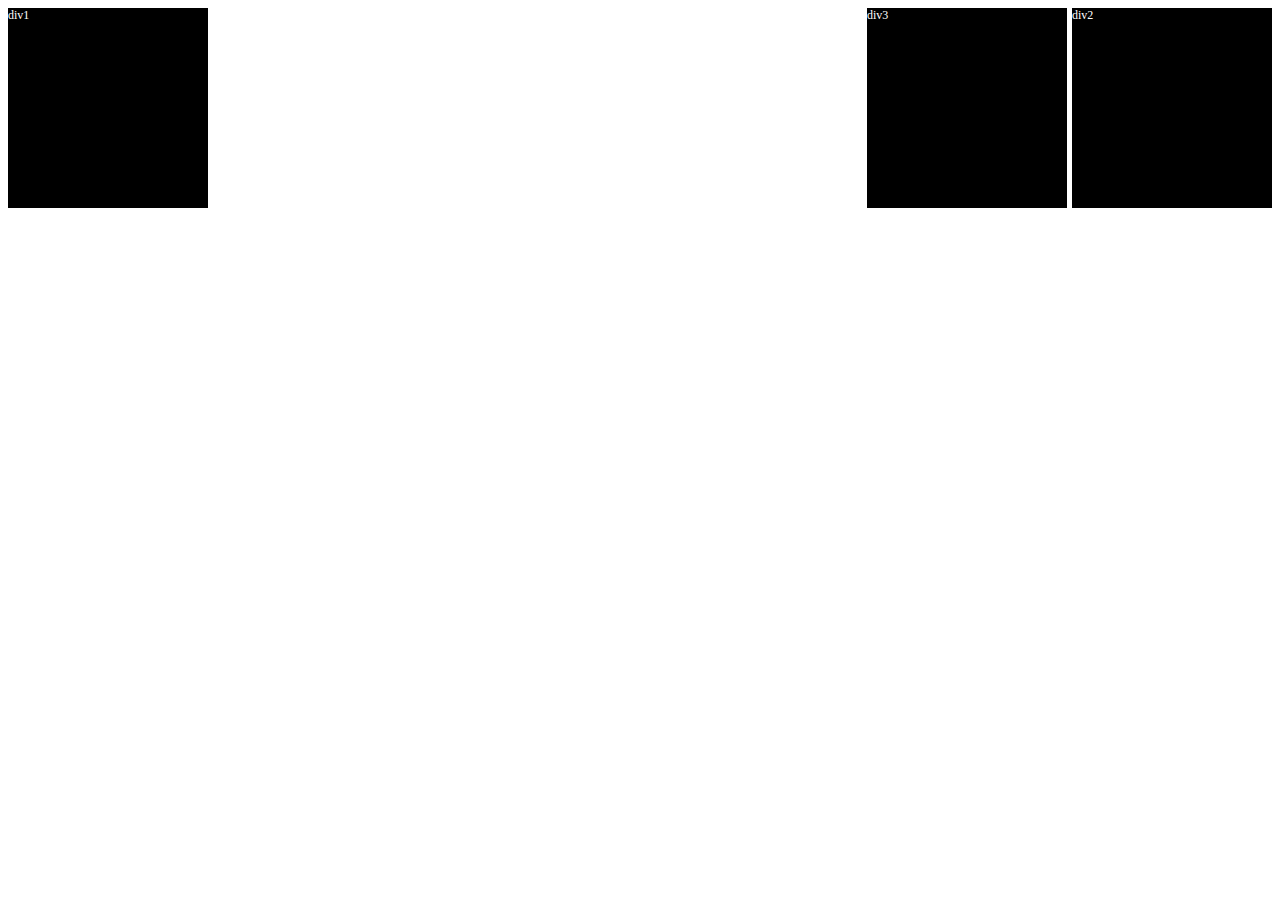
<file: Chalange1/index.html>
<!DOCTYPE html>
<html lang="en">
<head>
    <meta charset="UTF-8">
    <meta name="viewport" content="width=device-width, initial-scale=1.0">
    <title>Document</title>
    <link rel="stylesheet" href="style.css">
</head>
<body>
    <div class="main-container">
        <div class="container1">
            <div class="div1">div1</div>
            
        </div>
    
        <div class="container2">
            <div class="div2">div2</div>
            <div class="div3">div3</div>
        </div>
    </div>
</body>
</html>
</file>
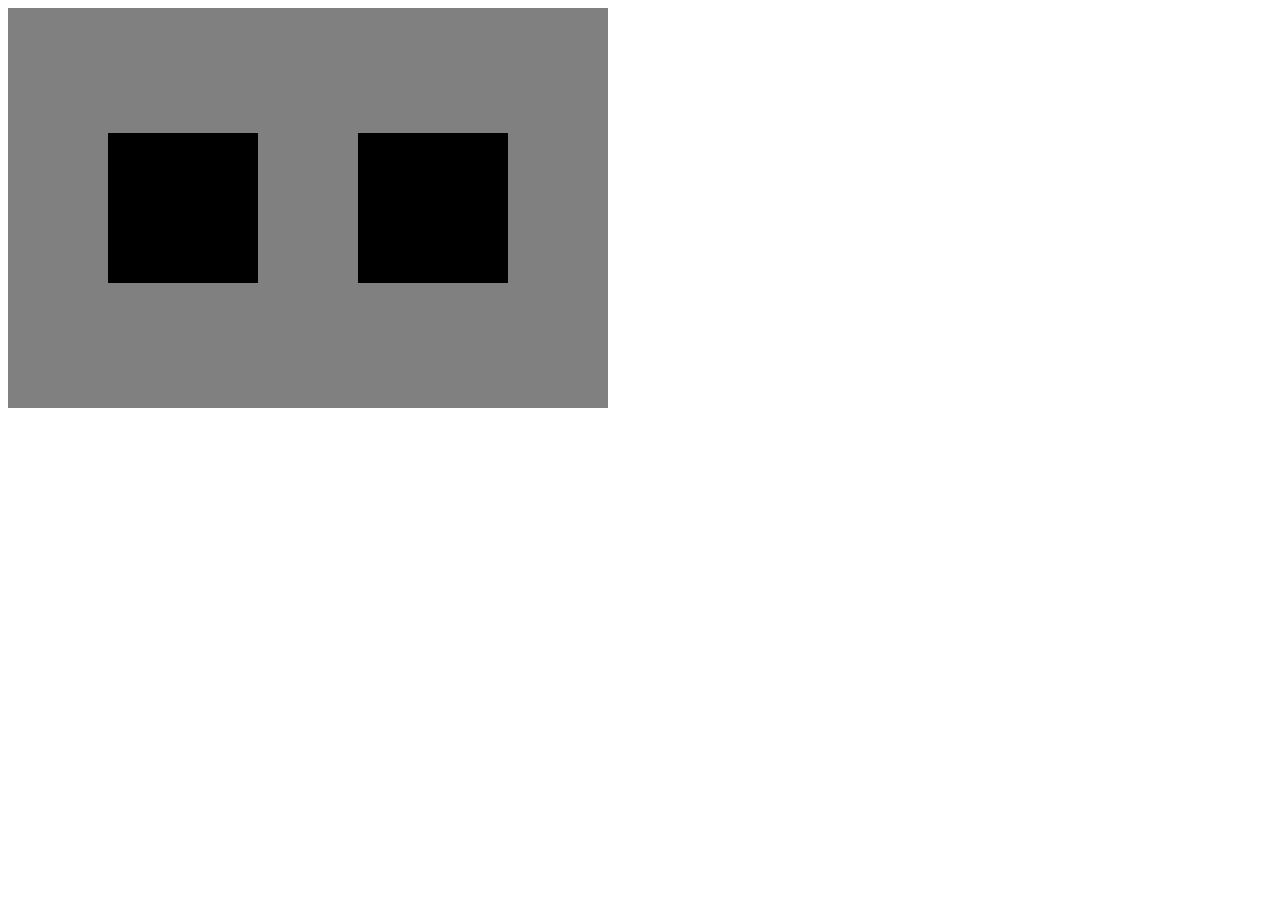
<file: chalange10/index.html>
<!DOCTYPE html>
<html lang="en">
<head>
    <meta charset="UTF-8">
    <meta name="viewport" content="width=device-width, initial-scale=1.0">
    <title>Document</title>
    <link rel="stylesheet" href="style.css">
</head>
<body>
    <div class="main">
        <div class="box1"></div>
        <div class="box2"></div>
    </div>
</body>
</html>
</file>
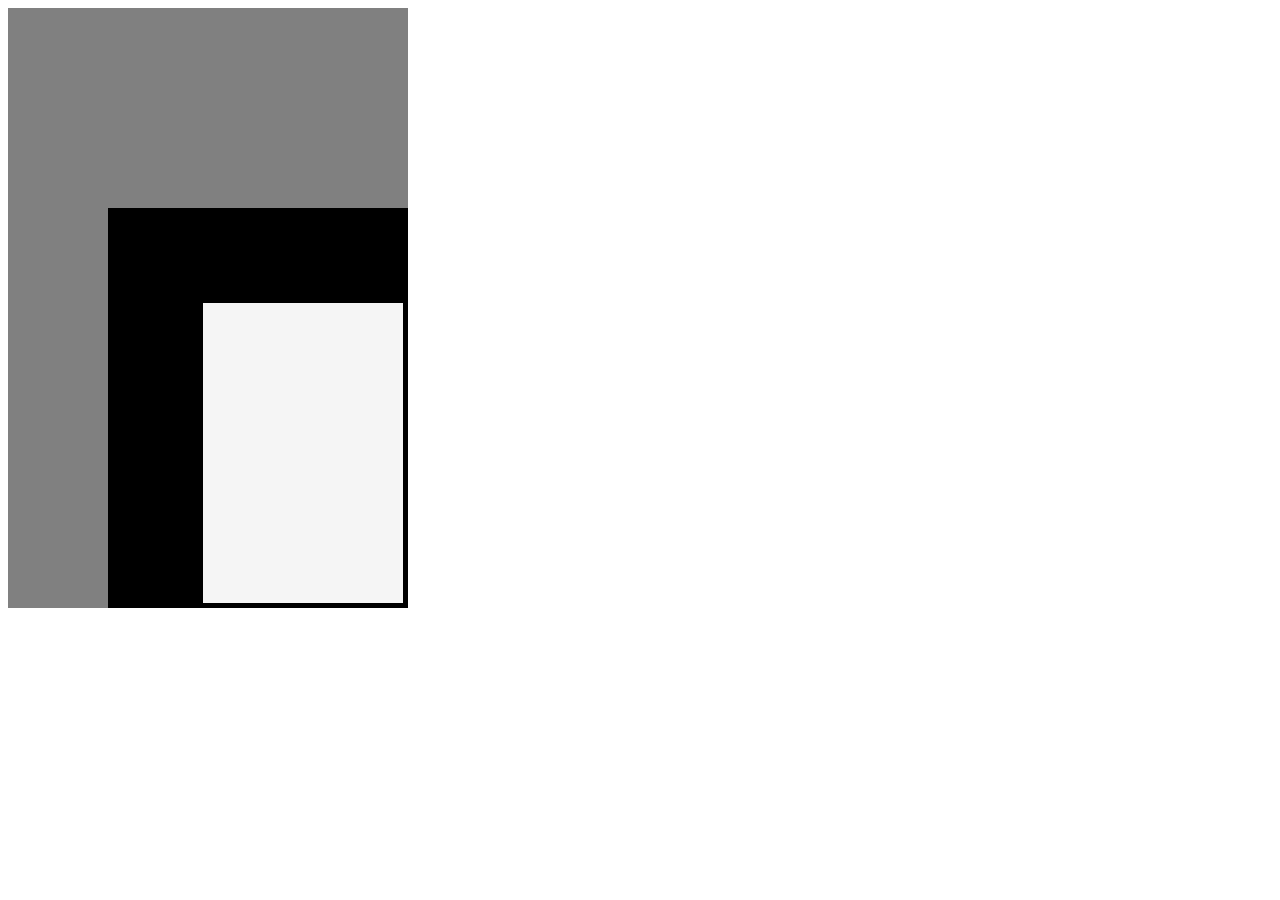
<file: chalange11/index.html>
<!DOCTYPE html>
<html lang="en">
<head>
    <meta charset="UTF-8">
    <meta name="viewport" content="width=device-width, initial-scale=1.0">
    <title>Document</title>
    <link rel="stylesheet" href="style.css">
</head>
<body>
    <div class="box1">
        <div class="box2">
            <div class="box3"></div>
        </div>
    </div>
</body>
</html>
</file>
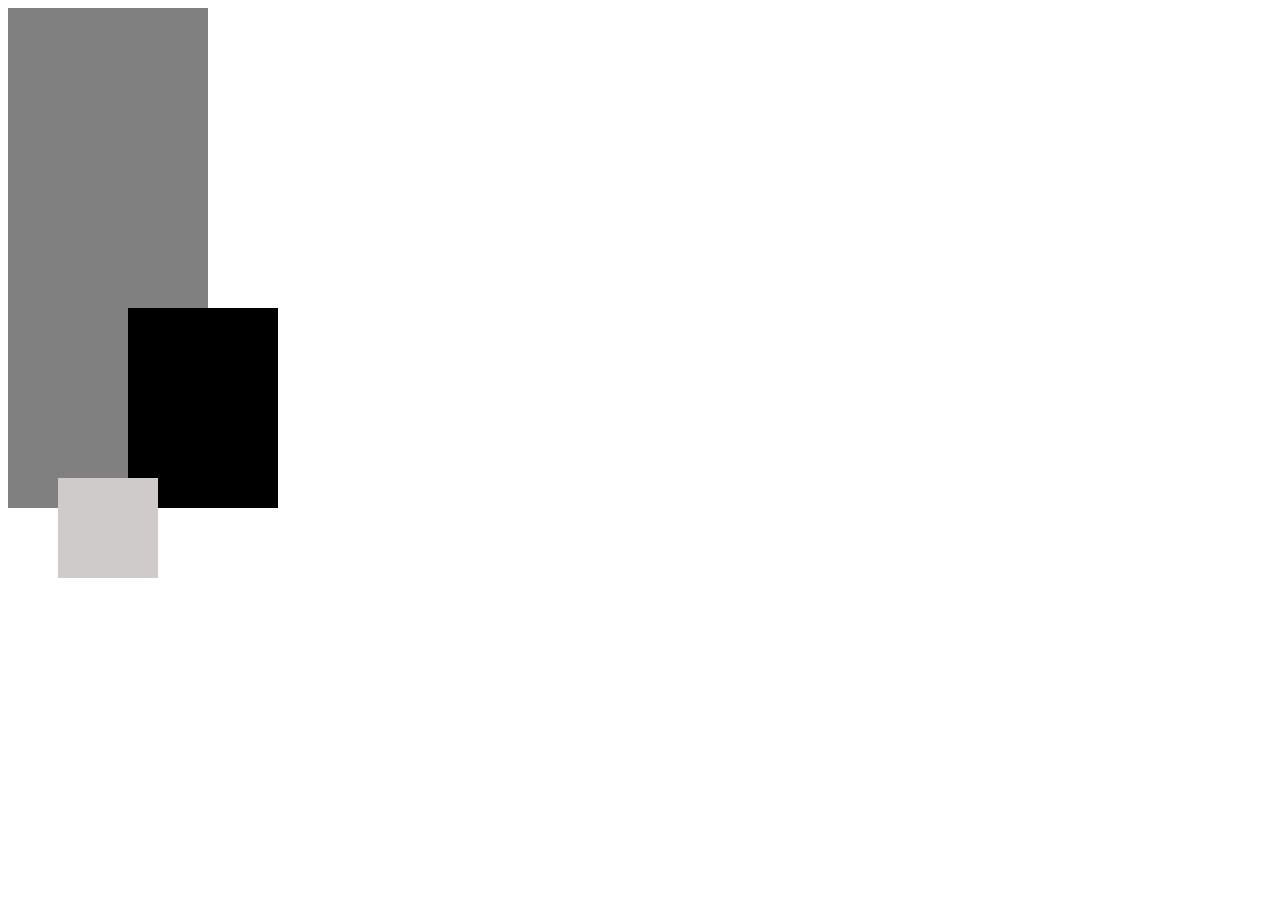
<file: chalange12/index.html>
<!DOCTYPE html>
<html lang="en">
  <head>
    <meta charset="UTF-8" />
    <meta name="viewport" content="width=device-width, initial-scale=1.0" />
    <title>Document</title>
    <link rel="stylesheet" href="style.css" />
  </head>
  <body>
    <div class="main">
      <div class="box1"></div>
      <div class="box2"></div>
      <div class="box3"></div>
    </div>
  </body>
</html>
</file>
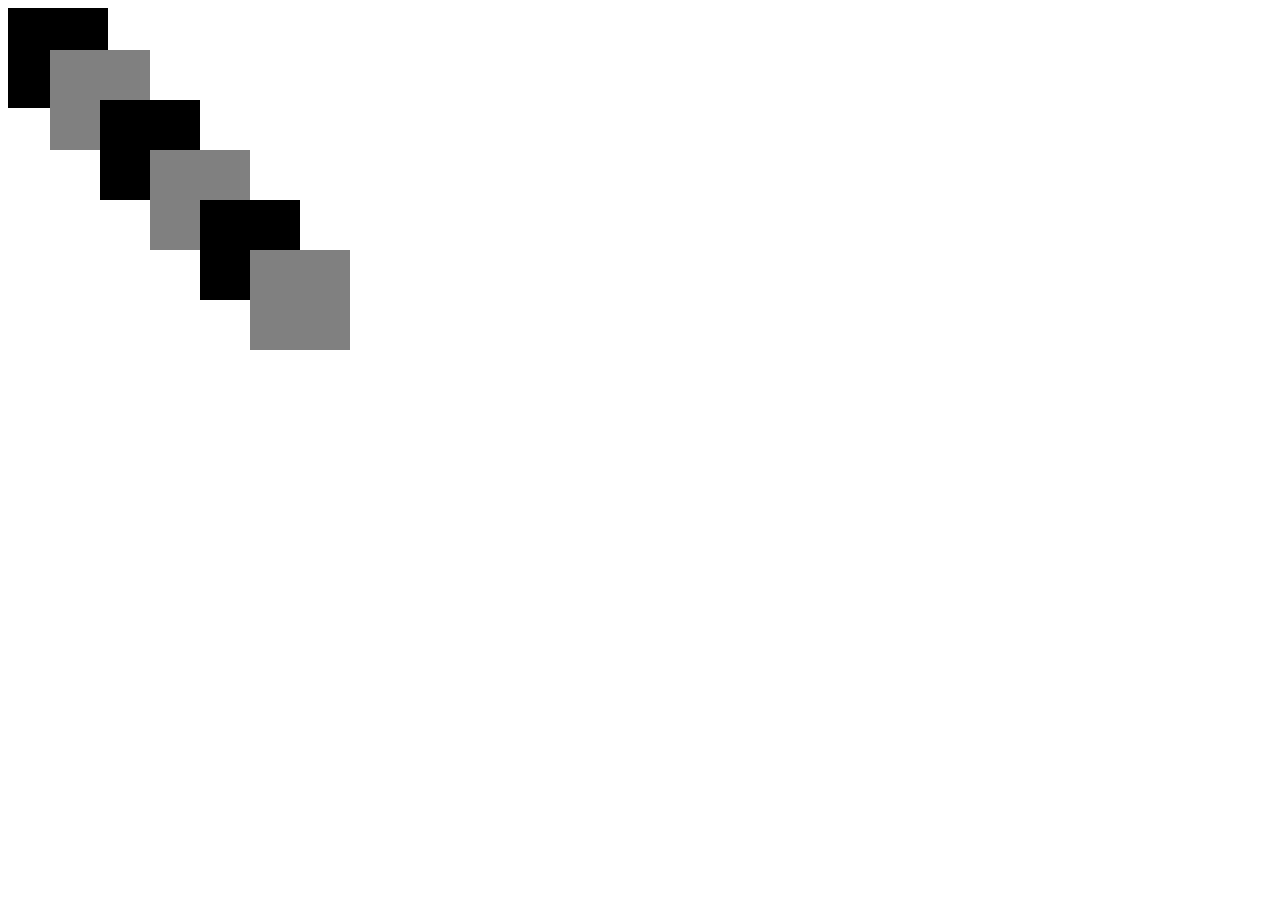
<file: chalange13/index.html>
<!DOCTYPE html>
<html lang="en">
<head>
    <meta charset="UTF-8">
    <meta name="viewport" content="width=device-width, initial-scale=1.0">
    <title>Document</title>
    <link rel="stylesheet" href="style.css">
</head>
<body>
    <div class="main">
        <div class="box1"></div>
        <div class="box2"></div>
        <div class="box3"></div>
        
        <div class="box4"></div>
        <div class="box5"></div>
        <div class="box6"></div>

    </div>
</body>
</html>
</file>
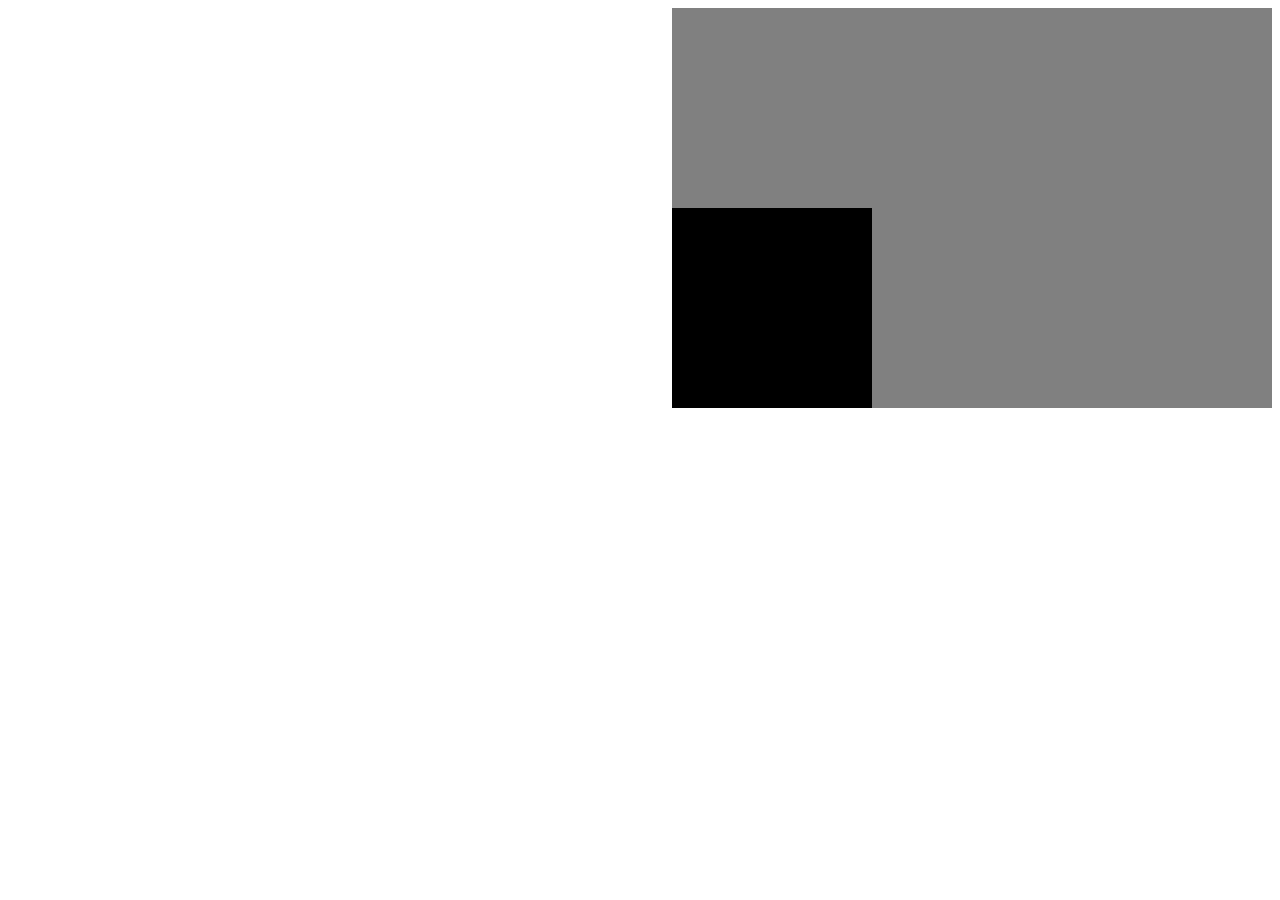
<file: chalange14/index.html>
<!DOCTYPE html>
<html lang="en">
<head>
    <meta charset="UTF-8">
    <meta name="viewport" content="width=device-width, initial-scale=1.0">
    <title>Document</title>
    <link rel="stylesheet" href="style.css">
</head>
<body>
    <div class="main">
        <div class="box1"></div>
    </div>
</body>
</html>
</file>
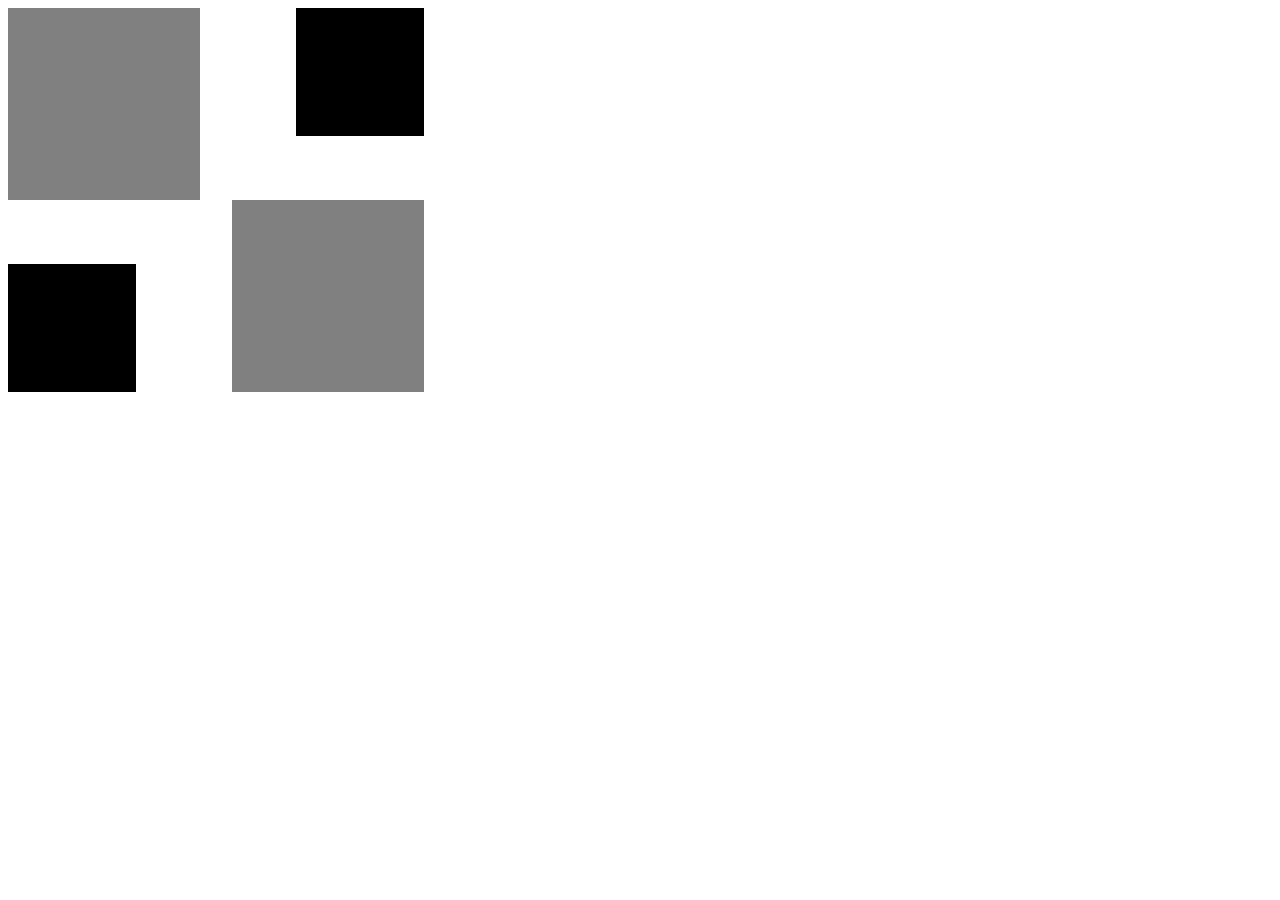
<file: chalange15/index.html>
<!DOCTYPE html>
<html lang="en">
<head>
  <meta charset="UTF-8">
  <meta name="viewport" content="width=device-width, initial-scale=1.0">
  <title>Document</title>
  <link rel="stylesheet" href="style.css">
</head>
<body>
  <div class="main">
    <div class="container">
      <div class="box1"></div>
      <div class="box2"></div>
    </div>
    <div class="container">
      <div class="contain"><div class="box2"></div></div>
      <div class="box1"></div>
    </div>
  </div>
</body>
</html>
</file>
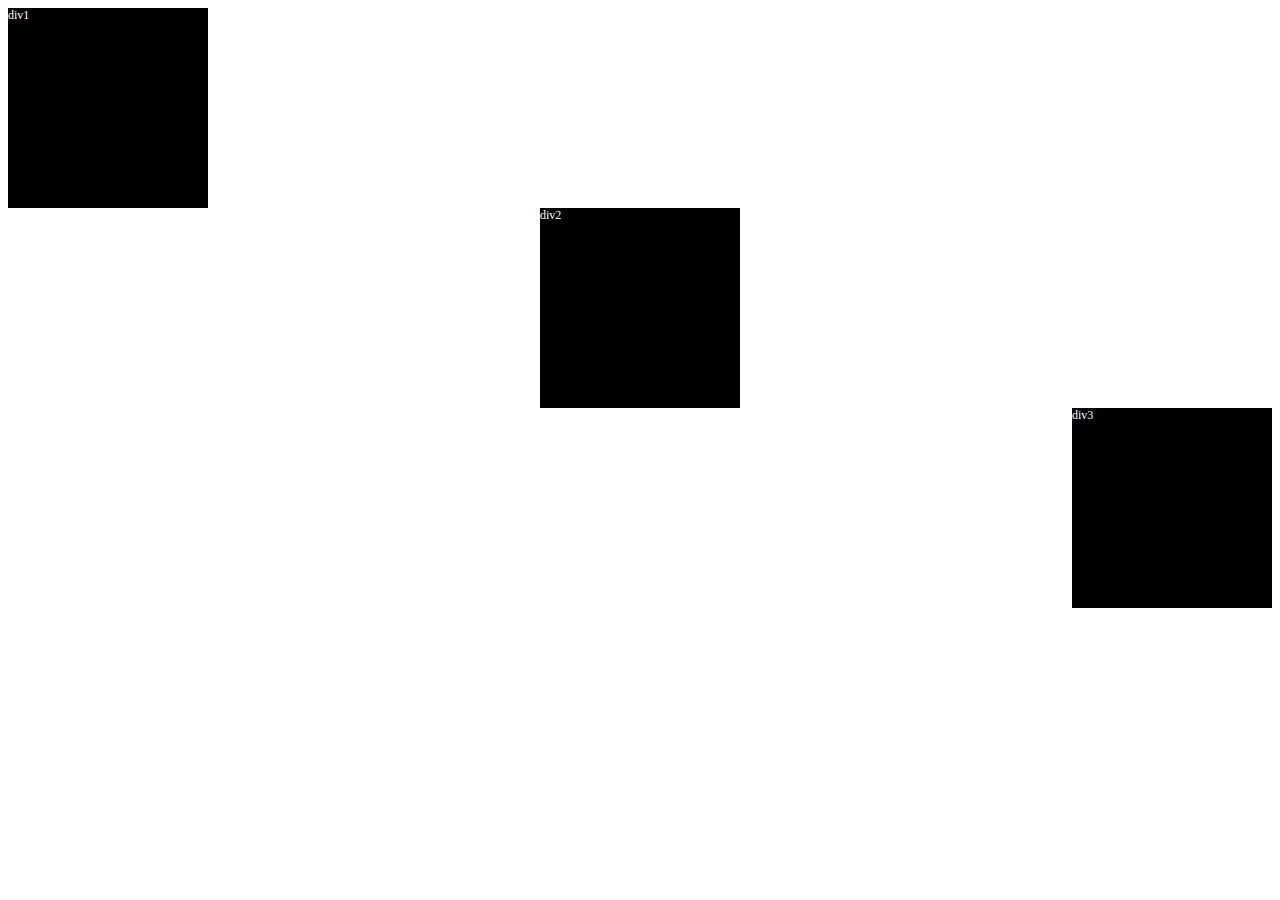
<file: chalange2/index.html>
<!DOCTYPE html>
<html lang="en">
<head>
    <meta charset="UTF-8">
    <meta name="viewport" content="width=device-width, initial-scale=1.0">
    <title>Document</title>
    <link rel="stylesheet" href="style.css">
</head>
<body>
    <div class="main-container">
        <div class="container1">
            <div class="box1">div1</div>
          </div>
          <div class="container2">
              <div class="box2">div2</div>
            </div>
            <div class="container3">
              <div class="box3">div3</div>
            </div>
    </div>
    
</body>
</html>
</file>
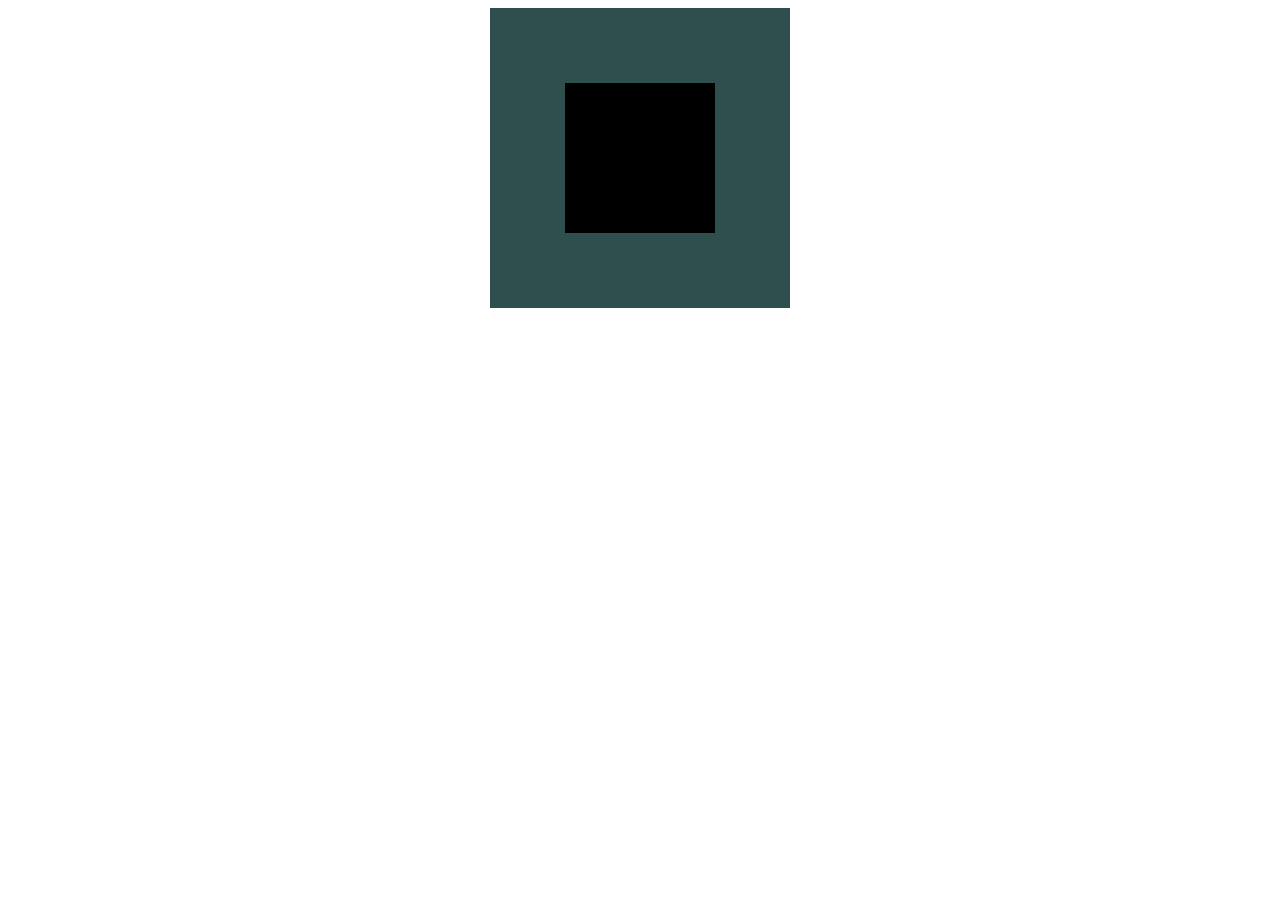
<file: chalange3/index.html>
<!DOCTYPE html>
<html lang="en">
<head>
    <meta charset="UTF-8">
    <meta name="viewport" content="width=device-width, initial-scale=1.0">
    <title>Document</title>
    <link rel="stylesheet" href="style.css">
</head>
<body>
    <div class="main-container">
        <div class="box1"></div>
    </div>
</body>
</html>
</file>
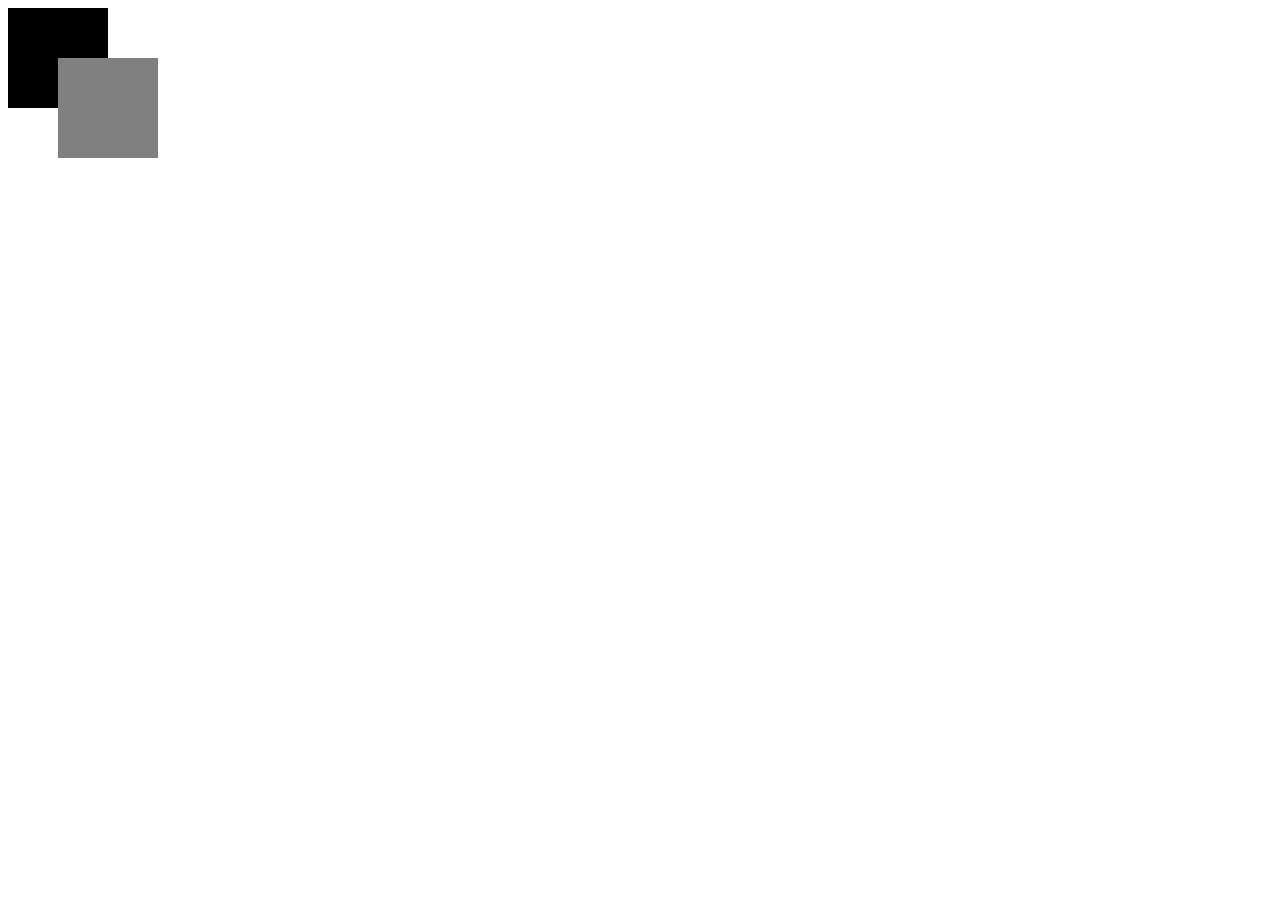
<file: chalange4/index.html>
<!DOCTYPE html>
<html lang="en">
  <head>
    <meta charset="UTF-8" />
    <meta name="viewport" content="width=device-width, initial-scale=1.0" />
    <title>Document</title>
    <link rel="stylesheet" href="style.css" />
  </head>
  <body>
    <div class="main">
        <div class="box1">
            <div class="box2"></div>
        </div>

    </div>
  </body>
</html>
</file>
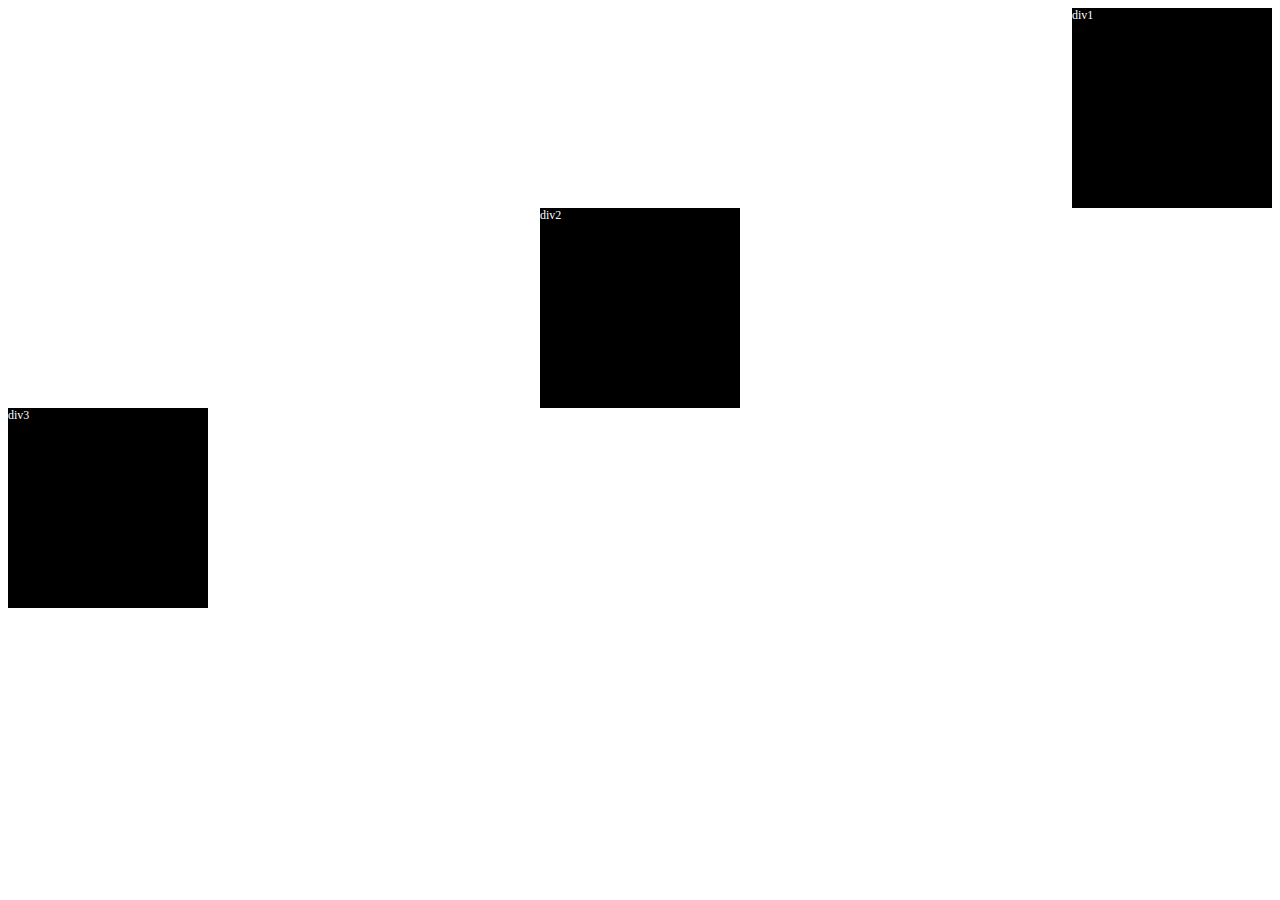
<file: chalange5/index.html>
<!DOCTYPE html>
<html lang="en">
<head>
    <meta charset="UTF-8">
    <meta name="viewport" content="width=device-width, initial-scale=1.0">
    <title>Document</title>
    <link rel="stylesheet" href="style.css">
</head>
<body>
    <div class="main-container">
        <div class="container1">
            <div class="box1">div1</div>
          </div>
          <div class="container2">
              <div class="box2">div2</div>
            </div>
            <div class="container3">
              <div class="box3">div3</div>
            </div>
    </div>
</body>
</html>
</file>
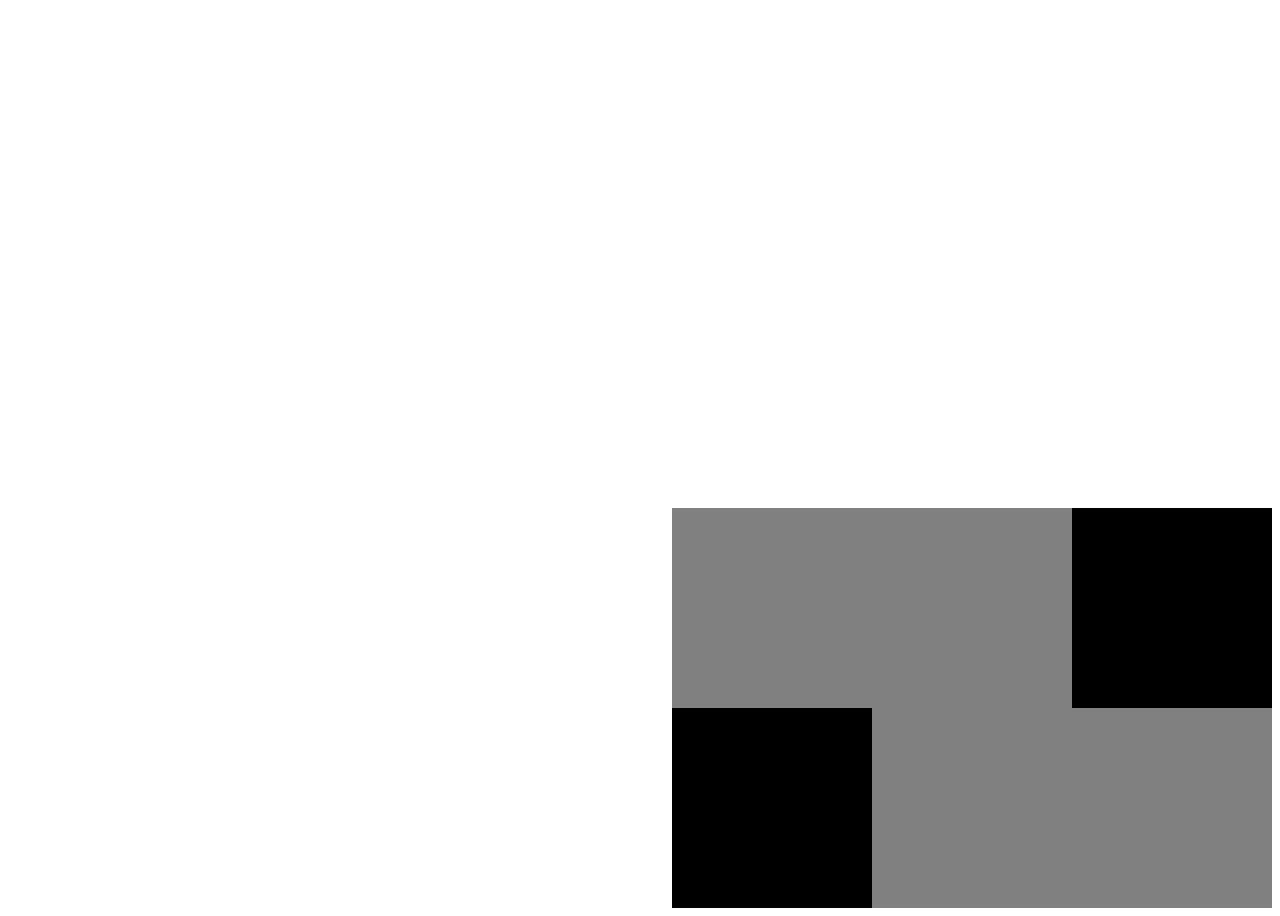
<file: chalange6/index.html>
<!DOCTYPE html>
<html lang="en">
<head>
    <meta charset="UTF-8">
    <meta name="viewport" content="width=device-width, initial-scale=1.0">
    <title>Document</title>
    <link rel="stylesheet" href="style.css">
</head>
<body>
    <div class="main">
        
        <div class="container1">
            <div class="box1"></div>
          </div>
          <div class="container2">
              <div class="box2"></div>
            </div>
    </div>
</body>
</html>
</file>
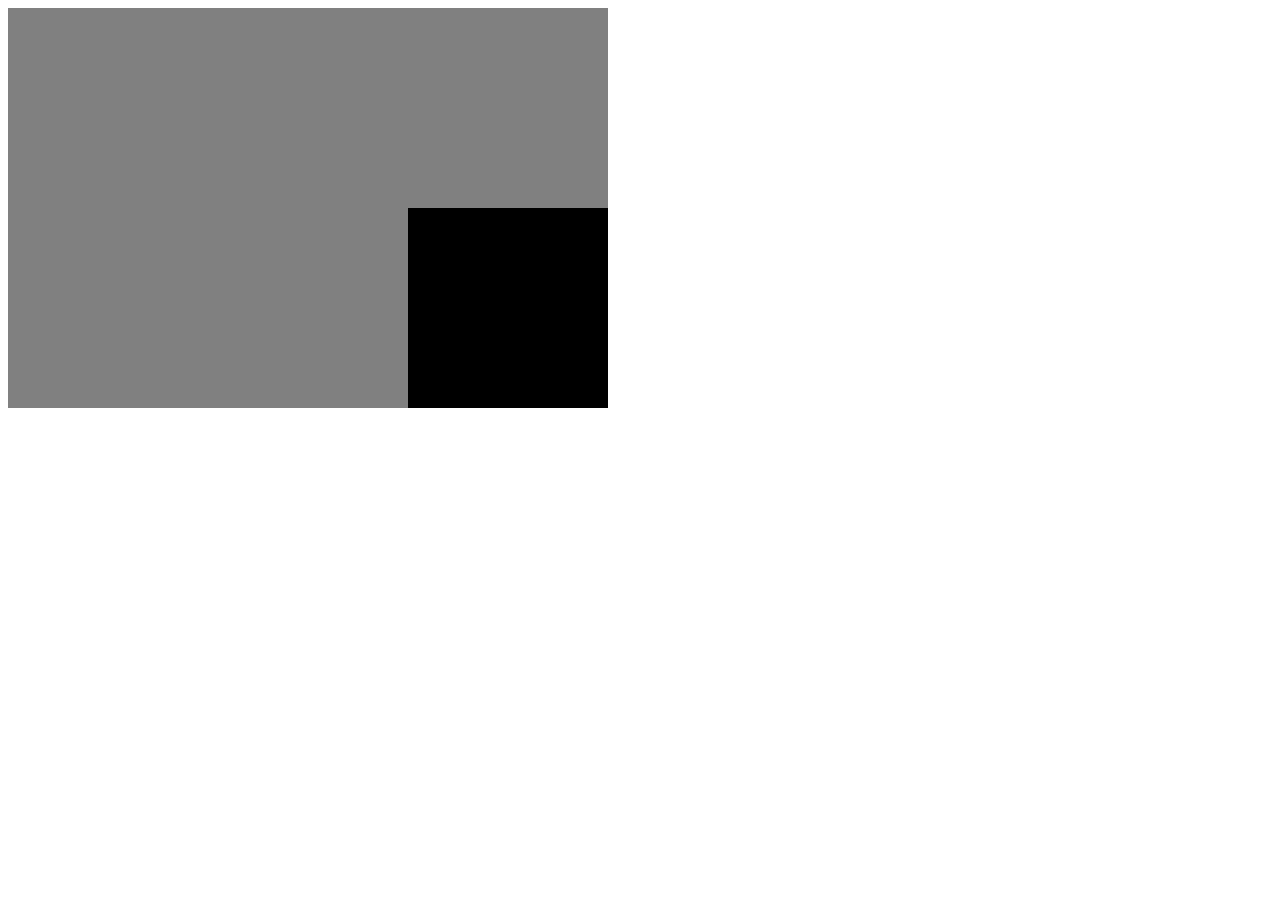
<file: chalange7/index.html>
<!DOCTYPE html>
<html lang="en">
<head>
    <meta charset="UTF-8">
    <meta name="viewport" content="width=device-width, initial-scale=1.0">
    <title>Document</title>
    <link rel="stylesheet" href="style.css">
</head>
<body>
    <div class="main">
        <div class="box1"></div>
        <div class="box2"></div>
        <div class="box3"></div>
    </div>
</body>
</html>
</file>
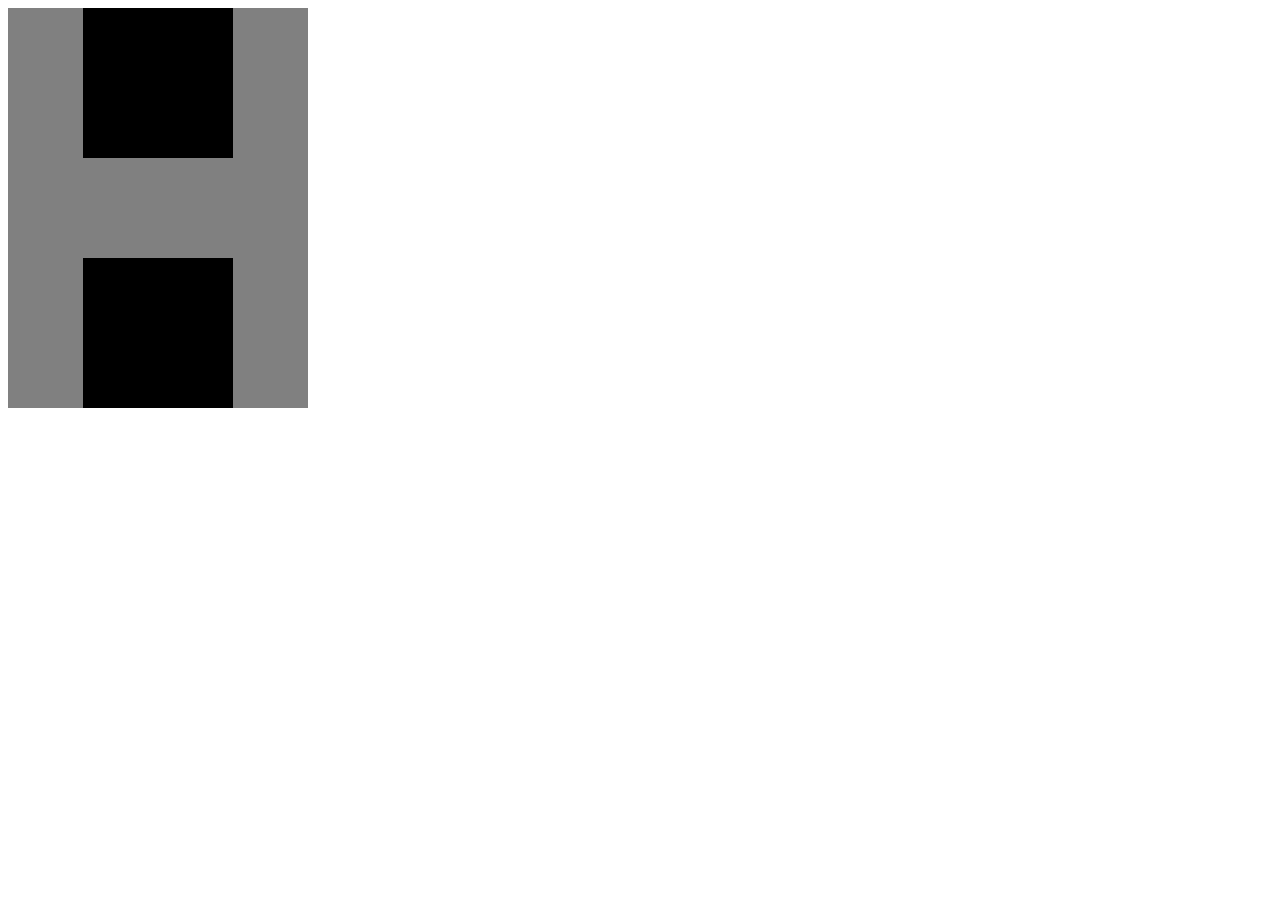
<file: chalange9/index.html>
<!DOCTYPE html>
<html lang="en">
<head>
    <meta charset="UTF-8">
    <meta name="viewport" content="width=device-width, initial-scale=1.0">
    <title>Document</title>
    <link rel="stylesheet" href="style.css">
</head>
<body>
    <div class="main">
        <div class="box1"></div>
        <div class="box2"></div>
        
    </div>
</body>
</html>
</file>
<file: Chalange1/style.css>
.main-container{
    display: flex;
    justify-content: space-between;
 }
  .div1,.div2,.div3{
    width: 200px;
    height: 200px;
    background-color: black;
    color: white;
    font-size: 12px;
  }
.container1{
    display: flex;
    flex-direction: row;
  }
  
.container2{
    display: flex;
    flex-direction: row-reverse;
    gap: 5px;
  }
</file>
<file: chalange10/style.css>
.main{
    height: 400px;
    width: 600px;
    background-color: grey;
    display: flex;
    flex-direction: row;
    justify-content: space-evenly;
    align-items: center;
}
.box1,.box2{
    height: 150px;
    width: 150px;
    background-color: black;
}
</file>
<file: chalange11/style.css>
.box1{
    height: 600px;
    width: 400px;
    background-color: grey;
    display: flex;
  justify-content: flex-end;
  align-items: flex-end;
  position: relative;
}

.box2{
    height: 400px;
    width: 300px;
    background-color: black;
    display: flex;
  justify-content: flex-end;
  align-items: flex-end;
  position: relative;
}
.box3{
    height: 300px;
    width: 200px;
    background-color: whitesmoke;
    margin: 5px 5px;
}
</file>
<file: chalange12/style.css>
.box3 {
    width: 100px;
    height: 100px;
    background-color: rgb(208, 203, 203);
    position: absolute;
    bottom: -70px;
    left: 50px;
    z-index: 1;
  }
  .main {
    height: 500px;
    width: 200px;
    background-color: gray;
    position: relative;
  }
  
  .box1 {
    background-color: gray;
    position: absolute;
    bottom: -50px;
    right: 0;
    z-index: 1;
  }
  .box2{
    background-color: black;
    height: 200px;
    width: 150px;
    position: absolute;
    bottom: 0;
    right: -70px;
  }
</file>
<file: chalange13/style.css>
div{
    height: 100px;
    width: 100px;
}


 .box1{

    background-color: black;
    
}
 .box2{
    
    background-color: grey;
    position: absolute;
   left: 50px;
   top:50px ;
 } 
 .box3{
    position: absolute;
    left: 100px;
    top:100px ;
    background-color: black;
 }
 .box4{
    background-color: grey;
    position: absolute;
   left: 150px;
   top:150px ;
 }
 .box5{
    background-color: black;
    position: absolute;
    left: 200px;
    top:200px ;
 }
 .box6{
    background-color: grey;
    position: absolute;
   left: 250px;
   top:250px ;
 }




/* /* div:nth-of-type(2n){
    background-color: grey;
   
} */

/* div:nth-last-of-type(3n){
    background-color: black;
}  */
</file>
<file: chalange14/style.css>
body {
  display: flex;
  justify-content: flex-end;
  align-items: flex-end;
}

.box1 {
  width: 200px;
  height: 200px;
  background-color: black;
  color: white;
}
.main {
  height: 400px;
  width: 600px;
  background-color: grey;
  display: flex;
  justify-content: flex-start;
  align-items: flex-end;
  position: relative;
}
</file>
<file: chalange15/style.css>
.main {
    width: 50vw;
    display: flex;
    gap: 2rem;
  }
  .container {
    display: flex;
    flex-direction: column;
    gap: 4rem;
  }

  .contain {
    width: 15vw;
    display: flex;
    justify-content: end;
  }

  .box1 {
    width: 15vw;
    height: 15vw;
    background-color: grey;
  }

  .box2 {
    width: 10vw;
    height: 10vw;
    background-color: black;
  }
</file>
<file: chalange2/style.css>
.box1,
.box2,
.box3 {
  width: 200px;
  height: 200px;
  background-color: black;
  color: white;
  font-size: 12px;
}
.container2 {
  display: flex;
  justify-content: center;
}
.container3 {
  display: flex;
  justify-content: end;
}
</file>
<file: chalange3/style.css>
.main-container {
  height: 300px;
  width: 300px;
  background-color: darkslategrey;
  display: flex;
  align-items: center;
  justify-content: center;
  margin: auto;
}
.box1 {
  height: 150px;
  width: 150px;
  background-color: black;
  color: white;
}
</file>
<file: chalange4/style.css>
.box1{
    height: 100px;
    width: 100px;
    background-color: black;
    
}
.box2{
    height: 100px;
    width: 100px;
    background-color: grey;
    position: absolute;
    margin-left: 50px;
    margin-top:50px ;
    z-index: 1;
}
</file>
<file: chalange5/style.css>
.box1,
.box2,
.box3 {
  width: 200px;
  height: 200px;
  background-color: black;
  color: white;
  font-size: 12px;
}
.container2 {
  display: flex;
  justify-content: center;
}
.container1 {
  display: flex;
  justify-content: end;
}
</file>
<file: chalange6/style.css>
body {
  display: flex;
  justify-content: flex-end;
  align-items: flex-end;
  height: 100vh;
  position: relative;
}

.box1,
.box2 {
  width: 200px;
  height: 200px;
  background-color: black;
  color: white;
  font-size: 12px;
}
.container2 {
  display: flex;
  justify-content: start;
}
.container1 {
  display: flex;
  justify-content: end;
}
.main {
  height: 400px;
  width: 600px;
  background-color: grey;
}
</file>
<file: chalange7/style.css>
.box1 {
  width: 200px;
  height: 200px;
  background-color: black;
  color: white;
  font-size: 12px;
}
.main {
    height: 400px;
    width: 600px;
    background-color: grey;
    display: flex;
  justify-content: flex-end;
  align-items: flex-end;
  position: relative;
  }
</file>
<file: chalange9/style.css>
.main{
    height: 400px;
    width: 300px;
    background-color: grey;
    display: flex;
    flex-direction: column;
    justify-content: space-between;
    align-items: center;
}
.box1,.box2{
    height: 150px;
    width: 150px;
    background-color: black;
}
</file>
